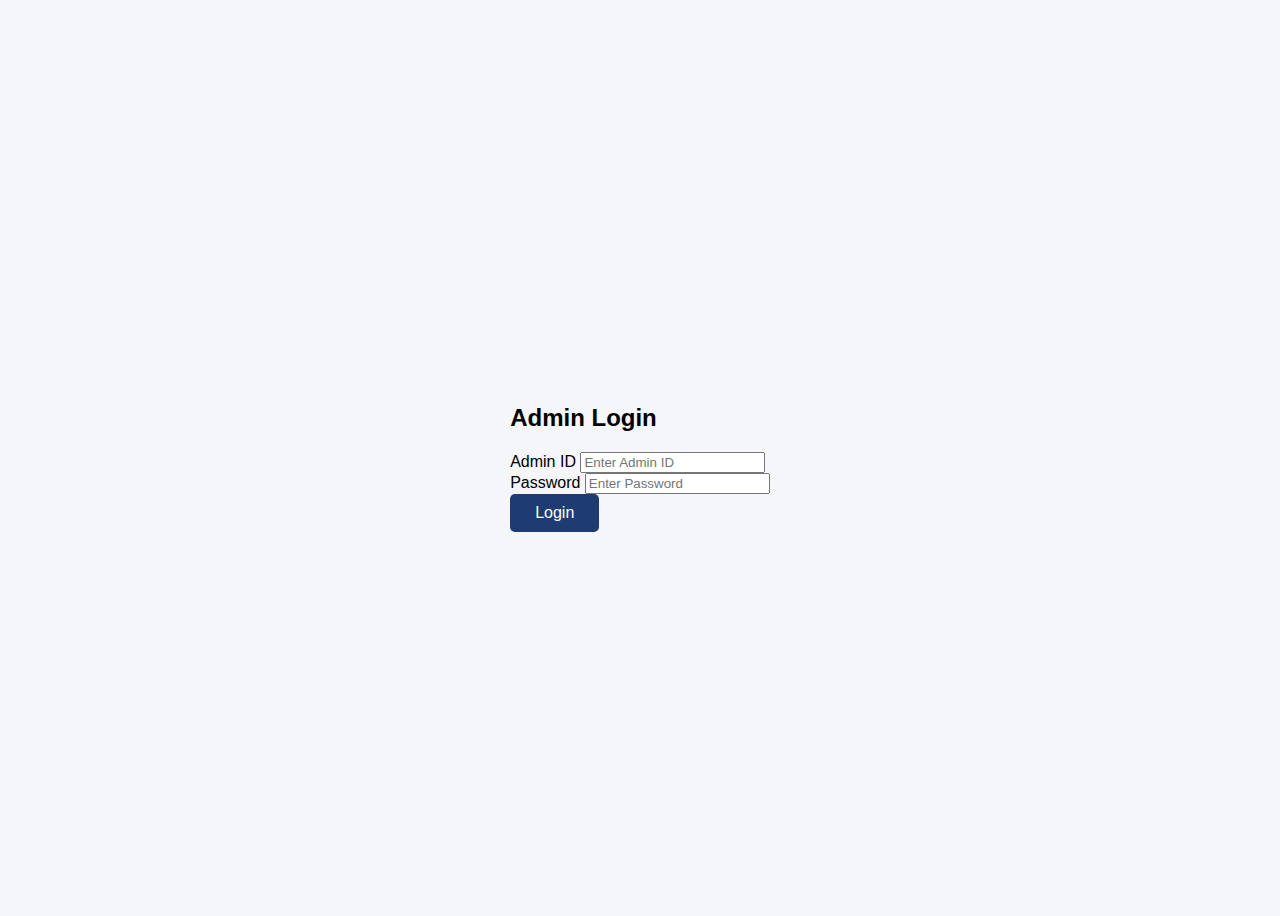
<file: index.html>
<!DOCTYPE html>
<html lang="en">
<head>
    <meta charset="UTF-8">
    <title>Admin Login</title>
    <link rel="stylesheet" href="admin_style.css">
</head>
<body>
    <div class="login-container">
        <h2>Admin Login</h2>

        <form action="admin_dashboard.html" method="post">
            <div class="input-group">
                <label>Admin ID</label>
                <input type="text" placeholder="Enter Admin ID" required>
            </div>

            <div class="input-group">
                <label>Password</label>
                <input type="password" placeholder="Enter Password" required>
            </div>

            <button type="submit">Login</button>
        </form>
    </div>
</body>
</html>
</file>
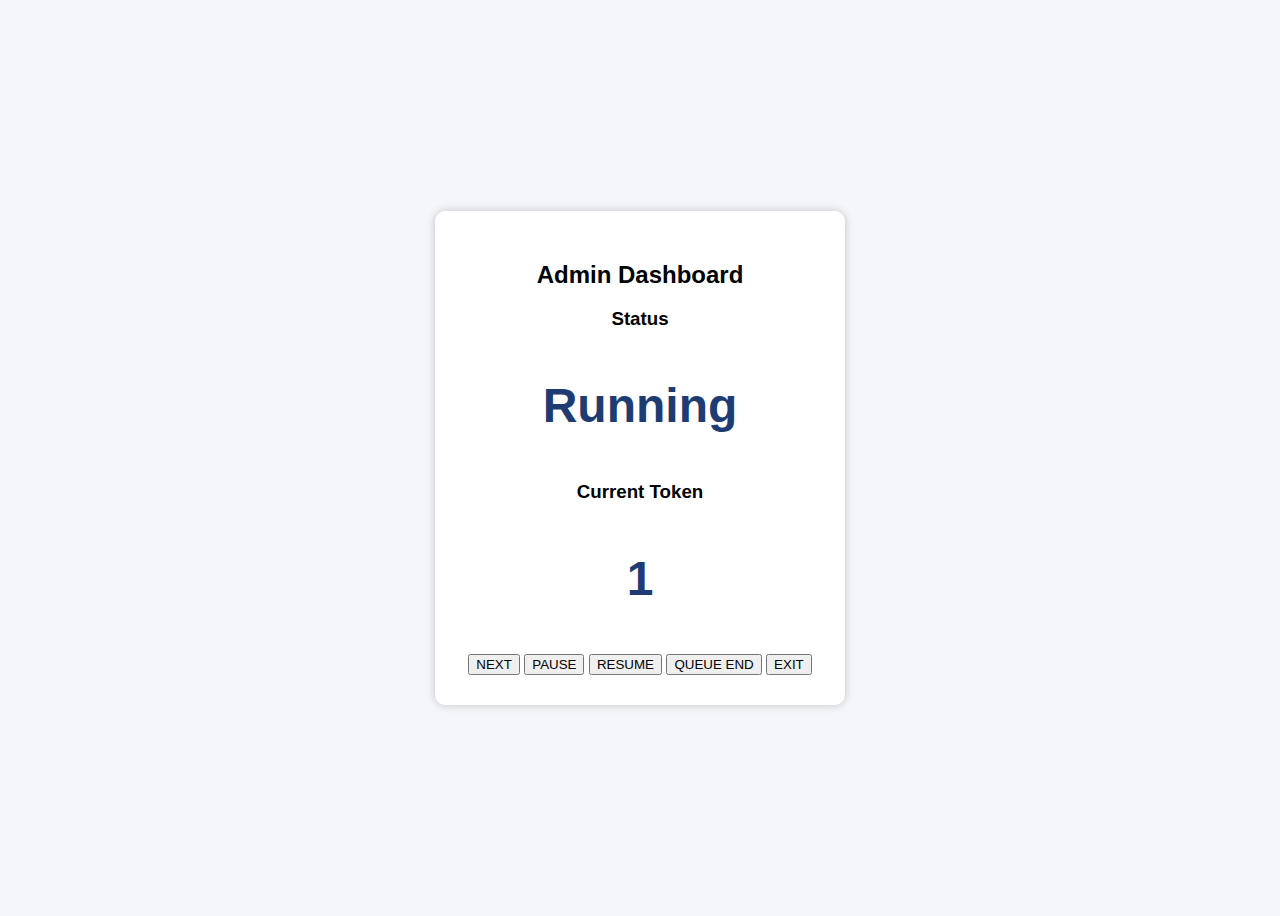
<file: admin_dashboard.html>
<!DOCTYPE html>
<html lang="en">
<head>
    <meta charset="UTF-8">
    <title>Admin Token Dashboard</title>
    <link rel="stylesheet" href="dashboard_style.css">
</head>
<body>

<div class="dashboard">
    <h2>Admin Dashboard</h2>

    <div class="card">
        <h3>Status</h3>
        <p id="status">Running</p>

        <h3>Current Token</h3>
        <p id="tokenNumber">1</p>

        <button onclick="nextToken()">NEXT</button>
        <button onclick="pauseQueue()">PAUSE</button>
        <button onclick="resumeQueue()">RESUME</button>
        <button onclick="endQueue()">QUEUE END</button>
        <button onclick="exitAdmin()">EXIT</button>
    </div>
</div>

<script>
    let token = localStorage.getItem("currentToken");
    let status = localStorage.getItem("queueStatus");

    if (token === null) {
        token = 1;
        localStorage.setItem("currentToken", token);
    } else {
        token = parseInt(token);
    }

    if (status === null) {
        status = "Running";
        localStorage.setItem("queueStatus", status);
    }

    document.getElementById("tokenNumber").innerText = token;
    document.getElementById("status").innerText = status;

    function nextToken() {
        if (localStorage.getItem("queueStatus") === "Running") {
            token++;
            localStorage.setItem("currentToken", token);
            document.getElementById("tokenNumber").innerText = token;
        } else {
            alert("Queue is not running");
        }
    }

    function pauseQueue() {
        localStorage.setItem("queueStatus", "Paused");
        document.getElementById("status").innerText = "Paused";
    }

    function resumeQueue() {
        localStorage.setItem("queueStatus", "Running");
        document.getElementById("status").innerText = "Running";
    }

    function endQueue() {
        localStorage.setItem("queueStatus", "Ended");
        document.getElementById("status").innerText = "Queue Closed";
    }

    function exitAdmin() {
        window.location.href = "admin_login.html";
    }
</script>

</body>
</html>
</file>
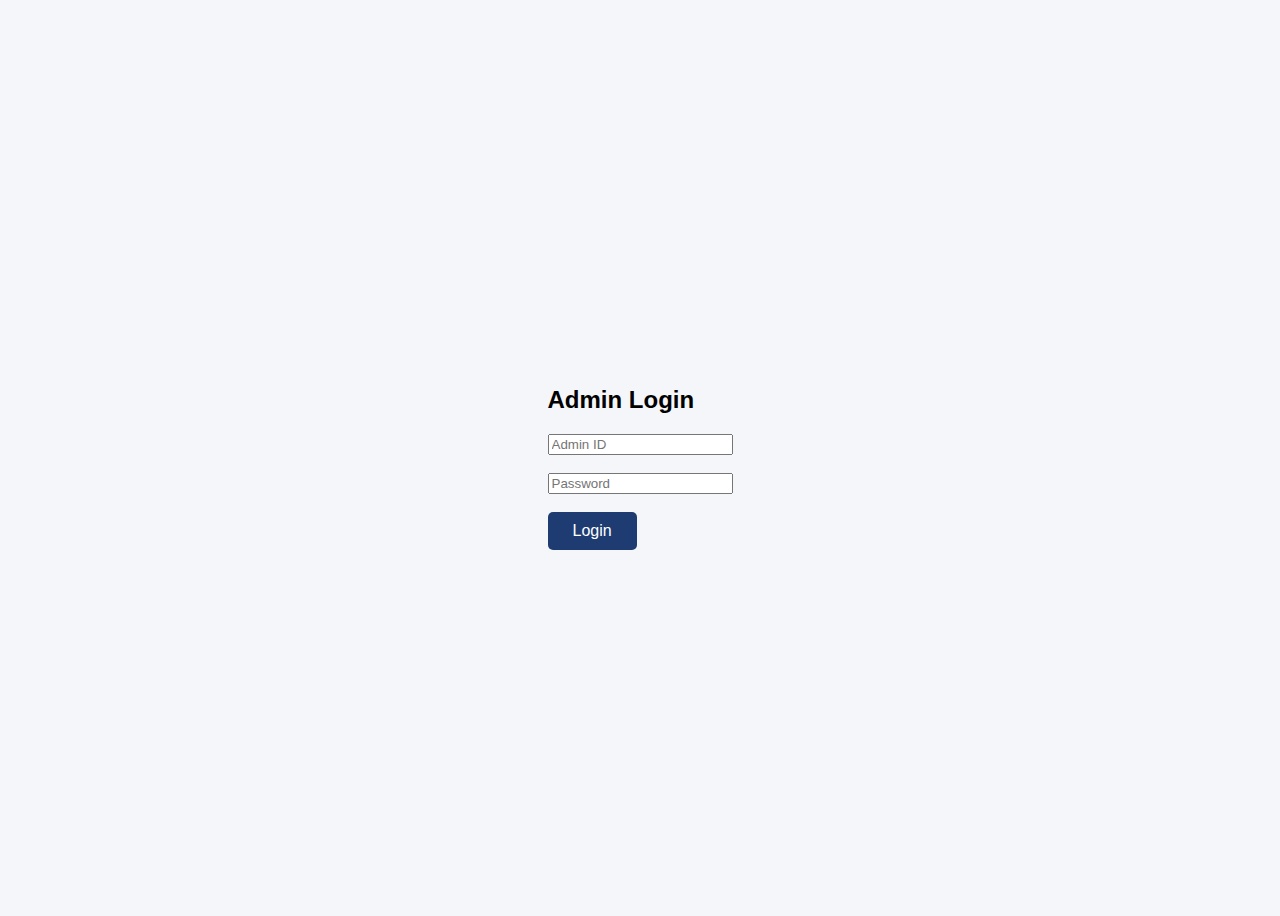
<file: admin_login.html>
<!DOCTYPE html>
<html>
<head>
    <title>Admin Login</title>
    <link rel="stylesheet" href="admin_style.css">
</head>
<body>

<div class="login-container">
    <h2>Admin Login</h2>

    <input type="text" id="loginId" placeholder="Admin ID"><br><br>
    <input type="password" id="loginPassword" placeholder="Password"><br><br>

    <button onclick="login()">Login</button>
</div>

<script>
function login() {
    const id = document.getElementById("loginId").value;
    const pass = document.getElementById("loginPassword").value;

    const storedId = localStorage.getItem("adminId");
    const storedPass = localStorage.getItem("adminPassword");

    if (id === storedId && pass === storedPass) {
        window.location.href = "./admin_dashboard.html";
    } else {
        alert("Invalid credentials");
    }
}
</script>

</body>
</html>
</file>
<file: admin_style.css>
body {
    font-family: Arial, sans-serif;
    background: #f4f6f9;
    display: flex;
    justify-content: center;
    align-items: center;
    height: 100vh;
}

.dashboard {
    background: white;
    padding: 30px;
    width: 350px;
    border-radius: 10px;
    box-shadow: 0 0 10px rgba(0,0,0,0.2);
    text-align: center;
}

.card h3 {
    margin-bottom: 10px;
}

.card p {
    font-size: 50px;
    font-weight: bold;
    color: #1e3c72;
    margin: 15px 0;
}

button {
    padding: 10px 25px;
    font-size: 16px;
    background: #1e3c72;
    color: white;
    border: none;
    border-radius: 5px;
    cursor: pointer;
}

button:hover {
    background: #2a5298;
}
</file>
<file: dashboard_style.css>
body {
    font-family: Arial, sans-serif;
    background: #f4f6f9;
    display: flex;
    justify-content: center;
    align-items: center;
    height: 100vh;
}

.dashboard {
    background: white;
    padding: 30px;
    width: 350px;
    border-radius: 10px;
    box-shadow: 0 0 10px rgba(0,0,0,0.2);
    text-align: center;
}

.card h3 {
    margin-bottom: 10px;
}

.card p {
    font-size: 48px;
    font-weight: bold;
    color: #1e3c72;
}
</file>
